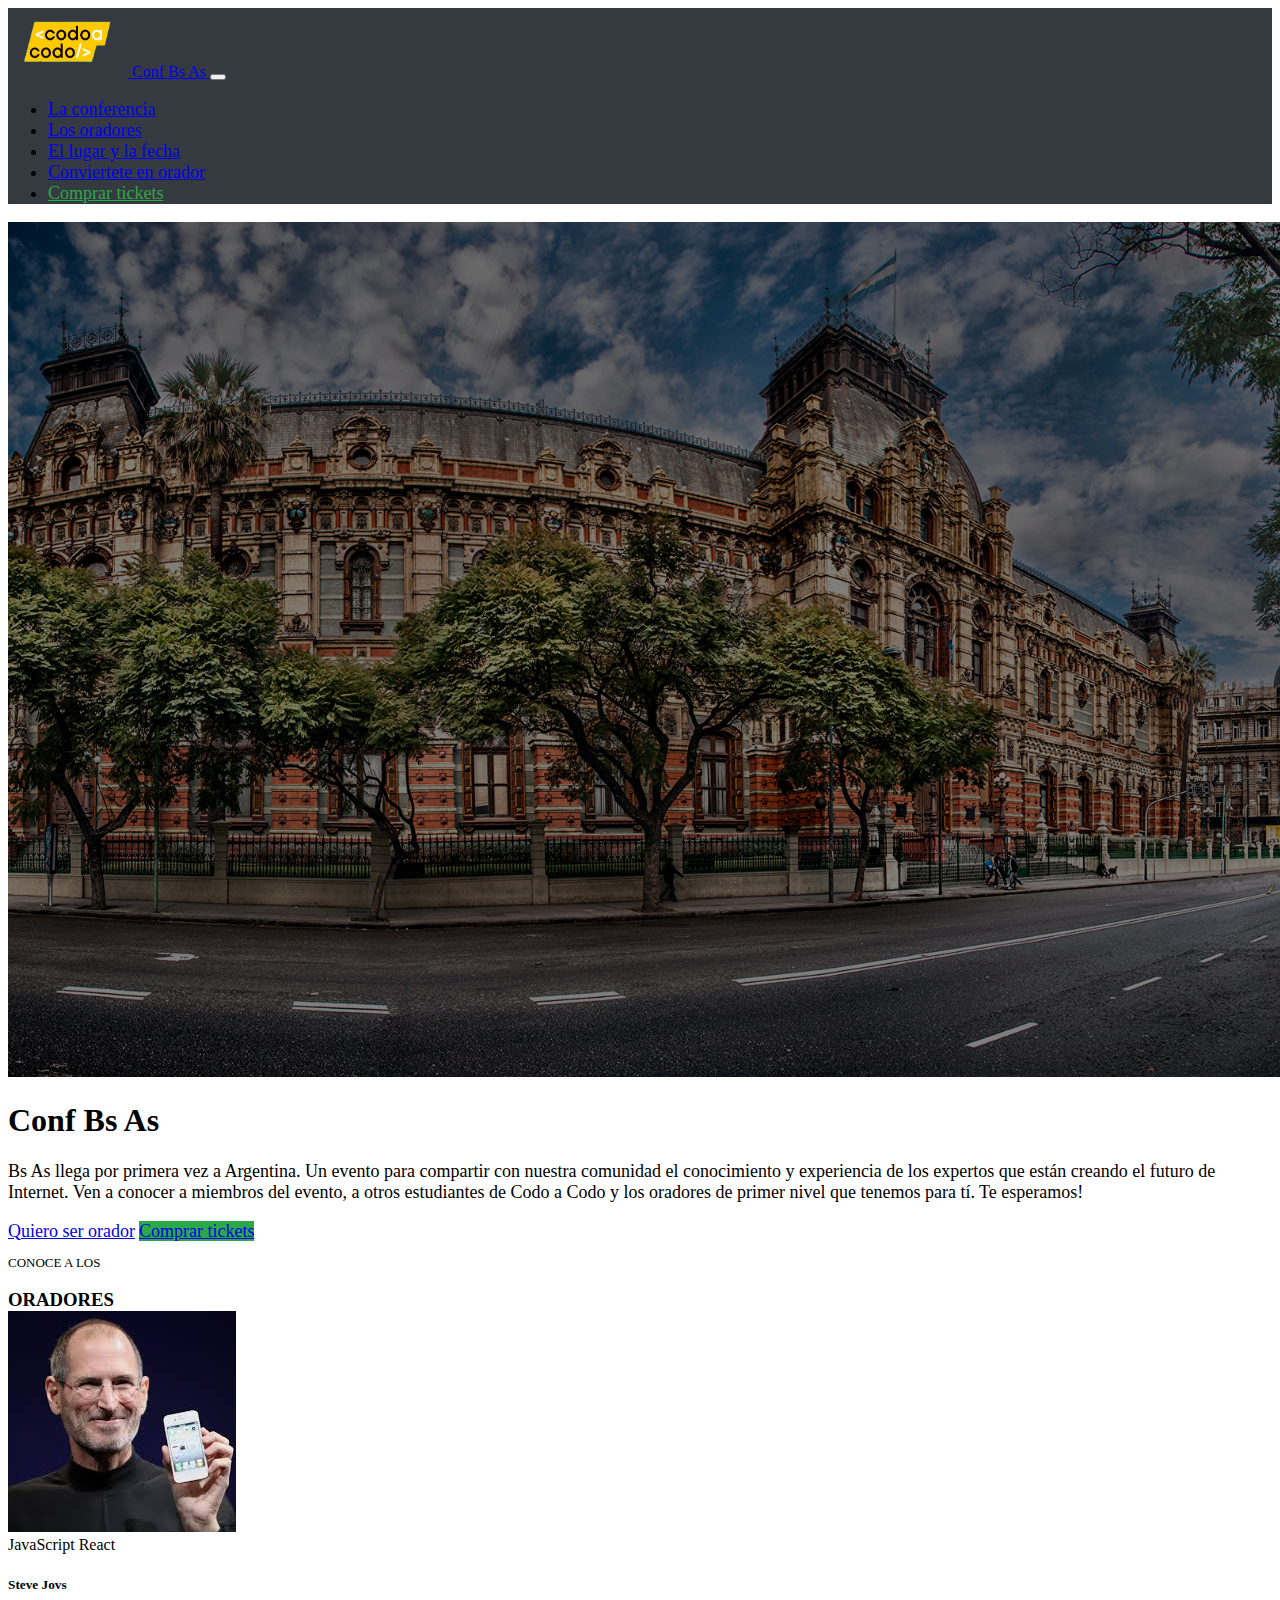
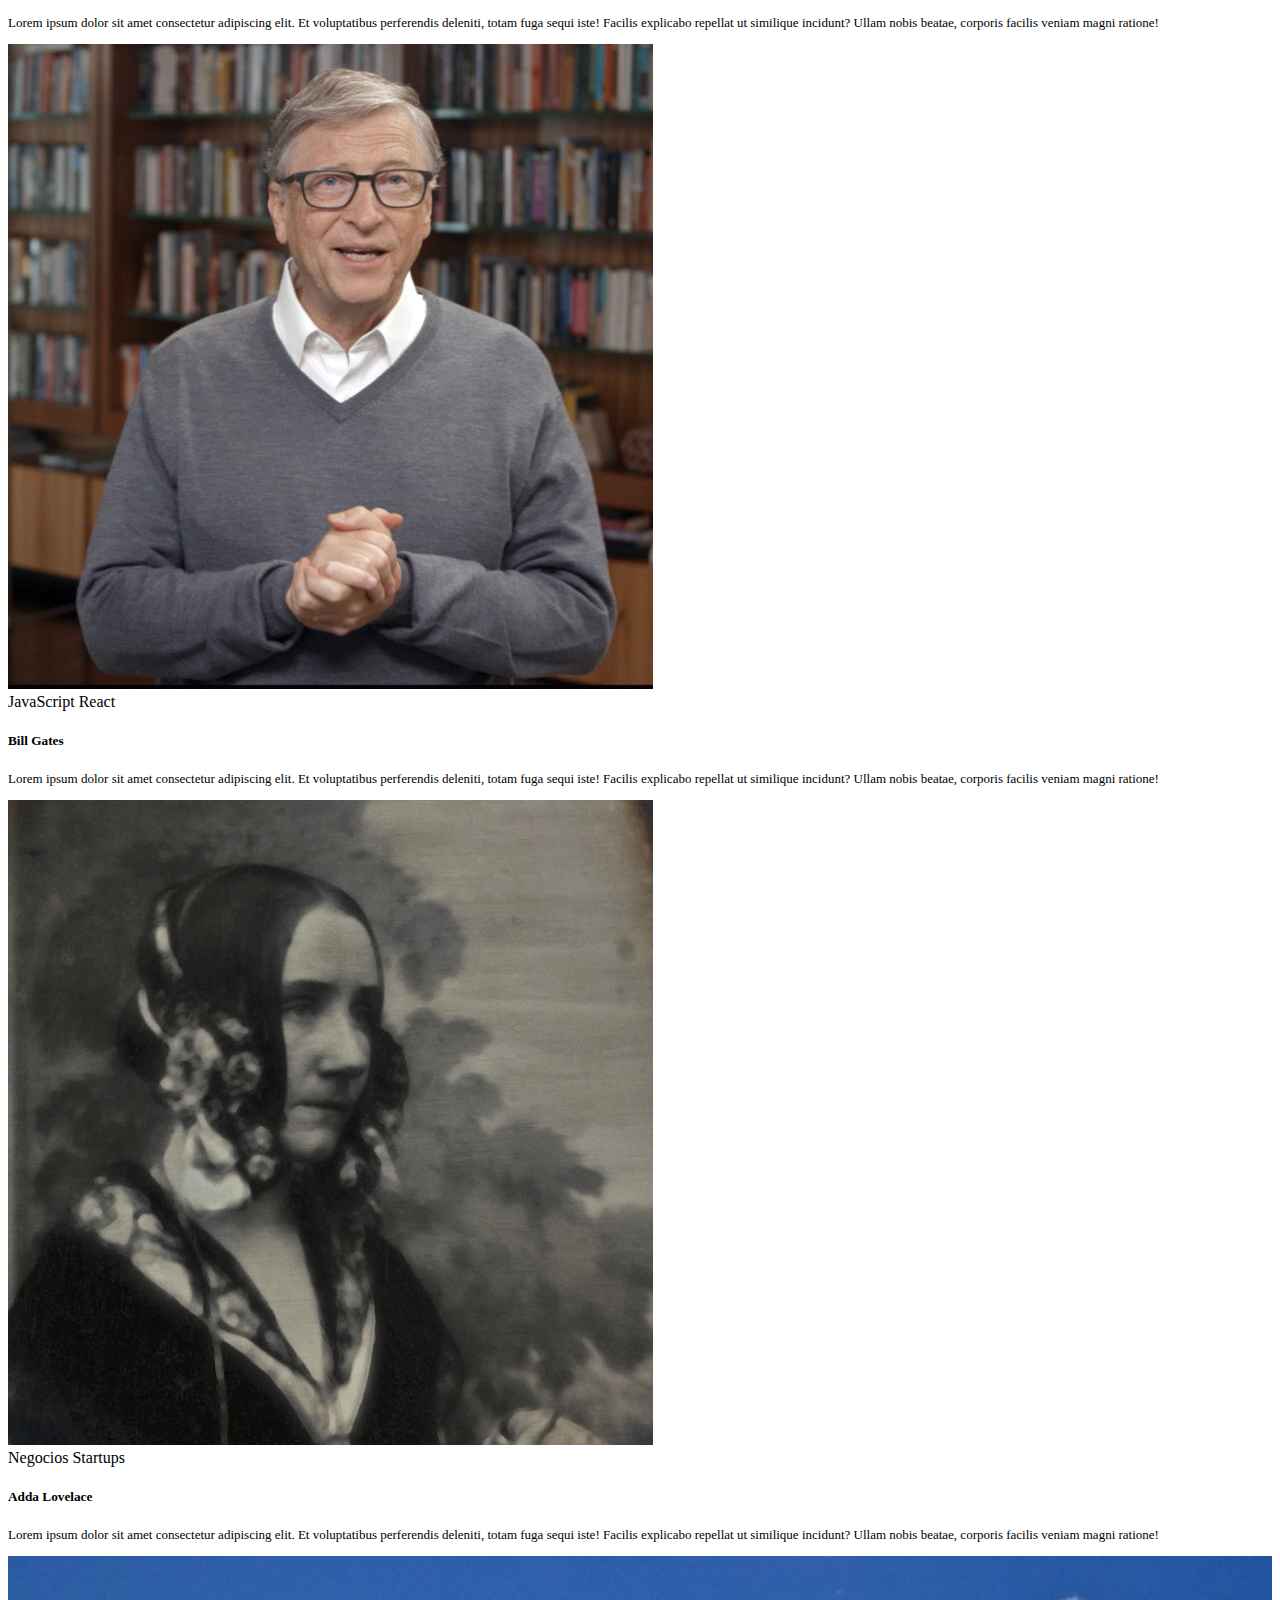
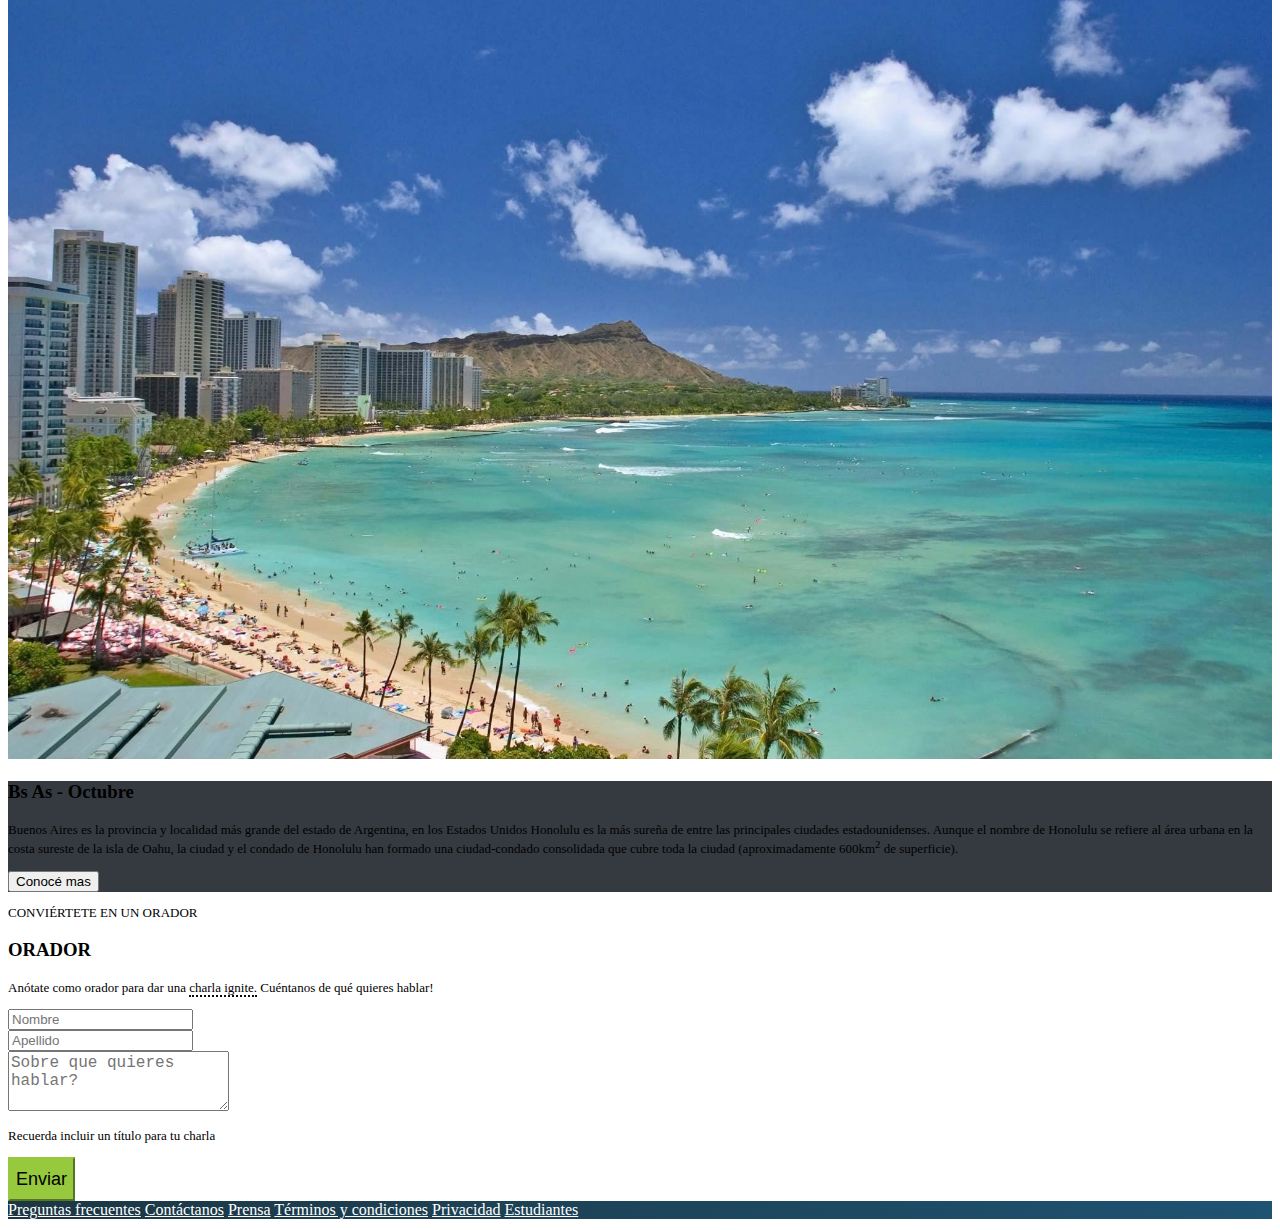
<file: index.html>
<!DOCTYPE html>
<html lang="es">

<head>
    <meta charset="UTF-8">
    <meta http-equiv="X-UA-Compatible" content="IE=edge">
    <meta name="viewport" content="width=device-width, initial-scale=1.0">
    <meta name="description" content="Conferencia con oradores de primer nivel en Buenos Aires">
    <meta name="keywords" content="codo a codo, conferencia, oradores, Buenos Aires">
    <meta name="author" content="Pedro Raul Rios, prrgithub@gmail.com">
    <link rel="icon" href="./asset/media/codoacodo.ico" type="image/x-icon">
    <title>TP Integrador Front-End - Pedro Rios</title>
    <!-- CSS only -->
    <link rel="stylesheet" href="https://cdn.jsdelivr.net/npm/bootstrap@5.2.3/dist/css/bootstrap.min.css" 
        integrity="sha384-rbsA2VBKQhggwzxH7pPCaAqO46MgnOM80zW1RWuH61DGLwZJEdK2Kadq2F9CUG65" crossorigin="anonymous">
    <link rel="stylesheet" href="./style/style.css">
</head>

<body>
    <header>
        <nav class="navbar navbar-expand-lg navbar-dark fixed-top" id="barra-menu-color">
            <div class="container">
                <a class="navbar-brand" href="#">
                    <img id="logo" src="./asset/media/codoacodo.png" alt="Logo codo a codo">
                    <span class="fs-4">Conf Bs As</span>
                </a>
                <button class="navbar-toggler" type="button" data-bs-toggle="collapse"
                    data-bs-target="#navbarNavDropdown" aria-controls="navbarNavDropdown" aria-expanded="false"
                    aria-label="Toggle navigation">
                    <span class="navbar-toggler-icon"></span>
                </button>
                <div class="collapse navbar-collapse justify-content-end" id="navbarNavDropdown">
                    <ul class="navbar-nav txt-large">
                        <li class="nav-item">
                            <a class="nav-link active" aria-current="page" href="#portada">La conferencia</a>
                        </li>
                        <li class="nav-item">
                            <a class="nav-link" href="#los-oradores">Los oradores</a>
                        </li>
                        <li class="nav-item">
                            <a class="nav-link" href="#lugar-fecha">El lugar y la fecha</a>
                        </li>
                        <li class="nav-item">
                            <a class="nav-link" href="#anotarse-orador">Conviertete en orador</a>
                        </li>
                        <li class="nav-item">
                            <a class="nav-link color-comprar-ticket" href="tickets.html">Comprar tickets</a>
                        </li>
                    </ul>
                </div>
            </div>
        </nav>
        <div class="card text-bg-dark" id="portada">
            <img src="./asset/media/ba1.jpg" class="card-img" alt="Imagen de Buenos Aires" id="imagenBsAs" >
            <div class="container">
                <div class="card-img-overlay text-end mt-5 p-md-5">
                    <div class="row mt-4 p-md-5">
                        <div class="col-0 col-md-2 col-lg-3 col-xl-6 mt-5 p-lg-5"></div>
                        <div class="col-12 col-md-10 col-lg-9 col-xl-6 mt-5 p-lg-5">
                            <h1 class="card-title mt-4">Conf Bs As</h1>
                            <p class="txt-large">Bs As llega por primera vez a Argentina. Un evento para compartir
                                con nuestra comunidad el conocimiento y experiencia de los expertos que
                                están creando el futuro de Internet. Ven a conocer a miembros del
                                evento, a otros estudiantes de Codo a Codo y los oradores de primer
                                nivel que tenemos para tí. Te esperamos!
                            </p>
                            <a role="button" class="btn btn-outline-light txt-large" href="#anotarse-orador">Quiero
                                    ser orador</a>
                            <a role="button" class="btn btn-success txt-large" href="tickets.html">Comprar tickets</a>
                        </div>
                    </div>
                </div>
            </div>
        </div>
    </header>
    <main>
        <section class="mt-3 text-center" id="los-oradores">
            <p class="parrafo-orador">Conoce a los</p>
            <h3 class="parrafo-orador">oradores</h3>
            <div class="container justify-content-center">
                <div class="row text-start me-5 ms-5">
                    <div class="col-md-4 mt-3">
                        <div class="card h-100">
                            <img src="./asset/media/steve.jpg" class="card-img-top" alt="Steve Jovs">
                            <div class="card-body">
                                <span class="badge text-bg-warning">JavaScript</span>
                                <span class="badge text-bg-info">React</span>
                                <h5 class="card-title">Steve Jovs</h5>
                                <p class="card-text mt-3">Lorem ipsum dolor sit amet consectetur adipiscing elit. Et
                                    voluptatibus perferendis deleniti, totam fuga sequi iste! Facilis explicabo repellat
                                    ut similique incidunt? Ullam nobis beatae, corporis facilis veniam magni ratione!
                                </p>
                            </div>
                        </div>
                    </div>
                    <div class="col-md-4 mt-3">
                        <div class="card h-100">
                            <img src="./asset/media/bill.jpg" class="card-img-top" alt="Bill Gates">
                            <div class="card-body">
                                <span class="badge text-bg-warning">JavaScript</span>
                                <span class="badge text-bg-info">React</span>
                                <h5 class="card-title">Bill Gates</h5>
                                <p class="card-text mt-3">Lorem ipsum dolor sit amet consectetur adipiscing elit. Et
                                    voluptatibus perferendis deleniti, totam fuga sequi iste! Facilis explicabo repellat
                                    ut similique incidunt? Ullam nobis beatae, corporis facilis veniam magni ratione!
                                </p>
                            </div>
                        </div>
                    </div>
                    <div class="col-md-4 mt-3">
                        <div class="card h100">
                            <img src="./asset/media/ada.jpeg" class="card-img-top" alt="Adda Lovelace">
                            <div class="card-body">
                                <span class="badge text-bg-secondary">Negocios</span>
                                <span class="badge text-bg-danger">Startups</span>
                                <h5 class="card-title">Adda Lovelace</h5>
                                <p class="card-text mt-3">Lorem ipsum dolor sit amet consectetur adipiscing elit. Et
                                    voluptatibus perferendis deleniti, totam fuga sequi iste! Facilis explicabo repellat
                                    ut similique incidunt? Ullam nobis beatae, corporis facilis veniam magni ratione!
                                </p>
                            </div>
                        </div>
                    </div>
                </div>
            </div>
        </section>
        <section id="lugar-fecha">
            <div class="card mt-4">
                <div class="row g-0">
                    <div class="col-md-6">
                        <img src="./asset/media/honolulu.jpg" class="img-fluid" alt="foto Honolulu" id="foto-honolulu">
                    </div>
                    <div class="col-md-6 text-light" id="color-fondo-honolulu">
                        <div class="card-body">
                            <h3>Bs As - Octubre</h3>
                            <p class="card-text">Buenos Aires es la provincia y localidad más grande del estado de
                                Argentina, en los Estados Unidos Honolulu es la más sureña de entre las principales
                                ciudades
                                estadounidenses. Aunque el nombre de Honolulu se refiere al área urbana en la costa
                                sureste
                                de la isla de Oahu, la ciudad y el condado de
                                Honolulu han formado una ciudad-condado consolidada que cubre toda la ciudad
                                (aproximadamente 600km<sup>2</sup> de superficie).</p>
                            <button type="button" class="btn btn-outline-light">Conocé mas</button>
                        </div>
                    </div>
                </div>
            </div>
        </section>
        <section class="mt-3 text-center" id="anotarse-orador" >
            <p class="parrafo-orador">Conviértete en un orador</p>
            <h3>ORADOR</h3>
            <p class="fs-6">Anótate como orador para dar una <span id="charla-ignite">charla ignite.</span> Cuéntanos de
                qué quieres hablar!
            </p>
            <form action="mailto:prrgithub@gmail.com" method="post" enctype="text/plain">
                <div class="container">
                    <div class="row justify-content-center">
                        <div class="col-4">
                            <input type="text" name="Nombre" class="form-control" placeholder="Nombre"
                                aria-label="Nombre">
                        </div>
                        <div class="col-4">
                            <input type="text" name="Apellido" class="form-control" placeholder="Apellido"
                                aria-label="Apellido">
                        </div>
                    </div>
                    <div class="row justify-content-center mt-3">
                        <div class="col-8">
                            <textarea name="Comentario" class="form-control txt-large" id="exampleFormControlTextarea1"
                                rows="3" placeholder="Sobre que quieres hablar?"></textarea>
                        </div>
                        <div class="col-8">
                            <p class="text-start text-muted">Recuerda incluir un título para tu charla</p>
                        </div>
                    </div>
                    <div class="row mb-2">
                        <div class="d-grid gap-2 col-8 mx-auto" id="enviar-form">
                            <button class="btn btn-success txt-large" id="btn-enviar" type="submit">Enviar</button>
                        </div>
                    </div>
                </div>
            </form>
        </section>
    </main>
    <footer>
        <nav class="navbar navbar-expand-lg navbar-dark mt-3">
            <div class="navbar-nav container pe-5 ps-5" id="items-footer">
                <a class="nav-link" href="#">Preguntas frecuentes</a>
                <a class="nav-link" href="#">Contáctanos</a>
                <a class="nav-link" href="#">Prensa</a>
                <a class="nav-link" href="#">Términos y condiciones</a>
                <a class="nav-link" href="#">Privacidad</a>
                <a class="nav-link" href="#">Estudiantes</a>
            </div>
        </nav>
    </footer>
    <!-- JavaScript Bundle with Popper por CDN -->
    <script src="https://cdn.jsdelivr.net/npm/bootstrap@5.2.1/dist/js/bootstrap.bundle.min.js"
        integrity="sha384-u1OknCvxWvY5kfmNBILK2hRnQC3Pr17a+RTT6rIHI7NnikvbZlHgTPOOmMi466C8"
        crossorigin="anonymous"></script>
</body>

</html>
</file>
<file: style/style.css>
/* Fuentes */

    p {
        font-size: small;
    }

    .parrafo-orador {
        margin-bottom: 0;
        text-transform: uppercase;
    }

    .txt-large {
        font-size: large;
    }


/* Estilos del header */

    /* Barra de navegacion */
       
        /**/
        #barra-menu-color {
            background-color: rgba(53, 58, 64, 255);
            border-color: rgba(53, 58, 64, 255);
        }

        #logo {
            width: 120px;
        }

        .color-comprar-ticket {
            color: #2ba847;
        }
        
        
        /*.navbar-brand img { max-width: 120px; }*/
        .bg-dark { background: #333a40!important; }
        .pt-section { padding-top: 7rem; }
*/
    /* Banner con imagen de Buenos */
    
        #portada {
            border-radius: 0;

        }

        #imagenBsAs {
            object-fit: cover;
            filter: brightness(0.5);
            height: 95vh;
        }

        .btn-success {
            background-color: #2ba847;
            border-color: #2ba847;
        }

/* Estilos seccion lugar y fecha */

    #foto-honolulu {
        object-fit: cover;
        width: 100%;
        height: 100%;

    }

    #color-fondo-honolulu {
        background-color: #353a40;
    }

/* Estilos titulos
-------------------------------------------------- */

.titulo-gral {
    text-align: center;
    font-weight: 400;
    text-transform: uppercase;
    font-size: 1rem;
  }
  
  .titulo-gral span {
    display: block;
    font-weight: 700;
    font-size: 2.2rem;
  } 

/* FORMULARIOS*/
  
    /* Estilos del formulario orador*/

    #charla-ignite {
        border-bottom: 2px dotted #0b0b0c;
    }

    #btn-enviar {
        background-color: #96c93e;
        border-color: #96c93e;
        padding-top: 0.6rem;
        padding-bottom: 0.6rem;
    }

    /* Estilos del formulario tickets*/

    .btn-form {
        background: #96c93e;
        color: #fff !important;
      }
      .btn-form:hover { background: #74aa17; }
      

    #totalPago {
        font-size: 1.4rem;
        font-weight: 700;
      }

    .formulario__label {
        font-weight: 700;
        padding: 10px;
        cursor: pointer;
    }
       
    .formulario__grupo-input {
        position: relative;
    }

    .formulario__input,
    .formulario__select {
        width: 100%;
        background: #fff;
        border: 3px solid transparent;
        border-radius: 3px;
        height: 45px;
        line-height: 45px;
        padding: 0 40px 0 10px;
        transition: .3s ease all;
    }

    .formulario__input:focus,
    .formulario__select:focus {
        border: 3px solid #0075FF;
        outline: none;
        box-shadow: 3px 0px 30px rgba(163,163,163, 0.4);
    }

    .formulario__input-error,
    .formulario__select-error {
        font-size: 12px;
        margin-left: 1em;
        margin-bottom: 0;
        display: none;
    }

    .formulario__input-error-activo,
    .formulario__select-error-activo {
	    display: block;
    }

    .formulario__validacion-estado {
        position: absolute;
        right: 10px;
        bottom: 15px;
        z-index: 100;
        font-size: 16px;
        opacity: 0;
    }

    .formulario__mensaje {
        height: 45px;
        line-height: 45px;
        background: #F66060;
        padding: 0 20px;
        border-radius: 3px;
        display: none;
    }

    .formulario__mensaje-activo {
        display: block;
    }
    
    .formulario__mensaje p {
        margin: 0;
    }

    .formulario__mensaje-exito {
        font-size: 14px;
        color: #119200;
        display: none;
    }

    .formulario__boton-exito {
        cursor: pointer;
        display:none;
    }

    .formulario__mensaje-exito-activo,
    .formulario__boton-exito-activo {
	    display: block;
    }   

    /* ----- -----  Estilos para Validacion ----- ----- */
    .formulario__grupo-correcto .formulario__validacion-estado {
        color: #1ed12d;
        opacity: 1;
    }

    .formulario__grupo-incorrecto .formulario__label {
        color: #bb2929;
    }

    .formulario__grupo-incorrecto .formulario__validacion-estado {
        color: #bb2929;
        opacity: 1;
    }

    .formulario__grupo-incorrecto .formulario__input {
        border: 3px solid #bb2929;
    }
    

/* Estilos del footer */

    footer {
        background: linear-gradient(to right, #1c3643, #1e5372);
    }

    #items-footer {
        justify-content: space-around;
        align-items: center;
    }

    #items-footer a {
        color: white;
        font-size: medium;
        width: min-content;
        text-align: center;
    }
</file>
